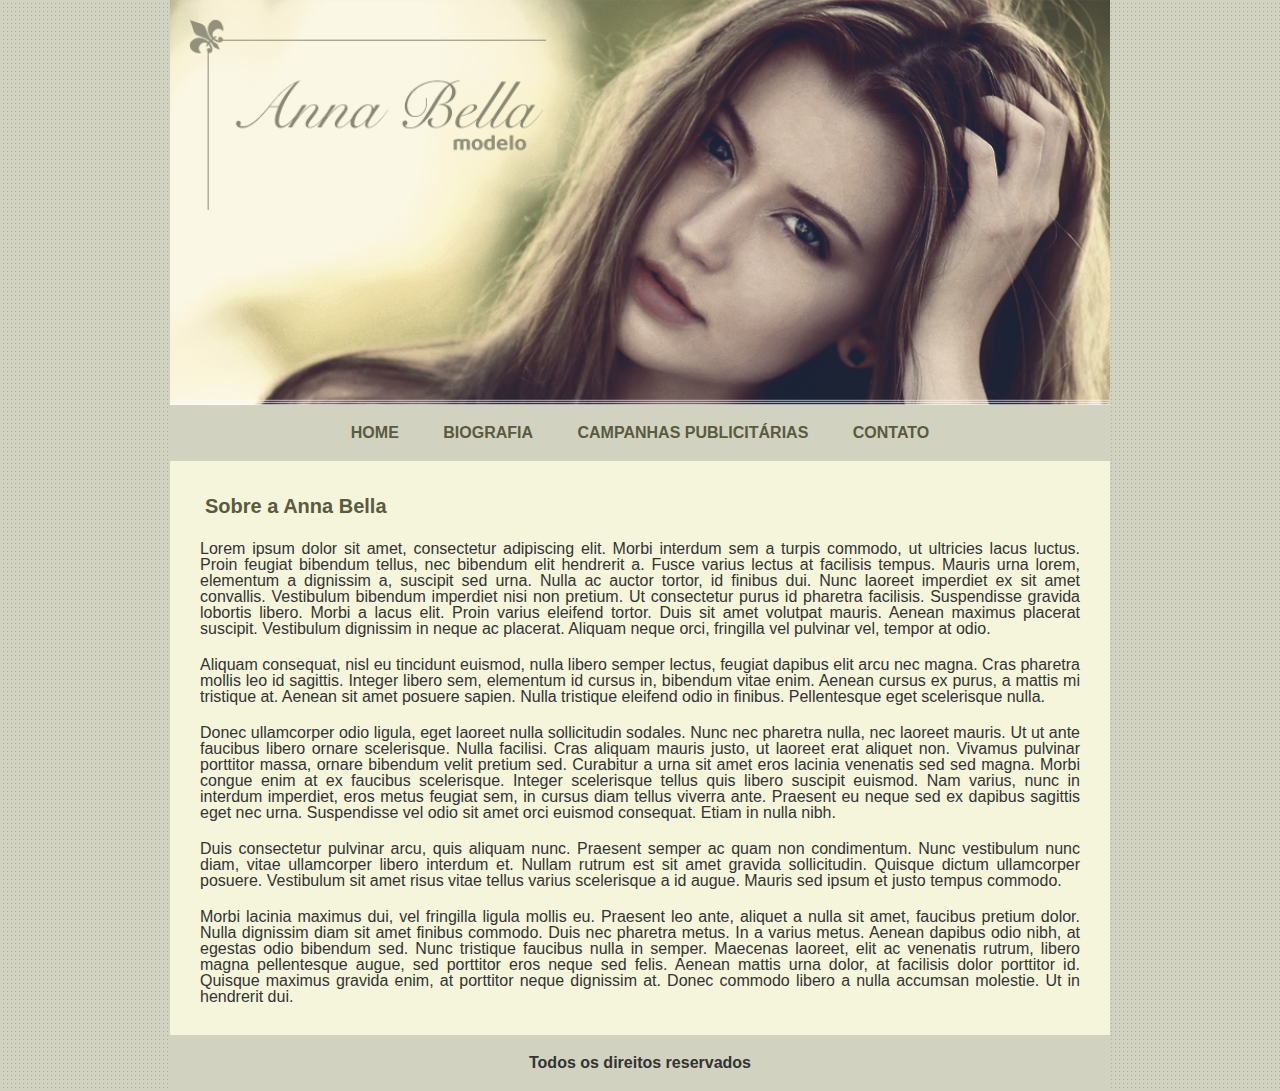
<file: index.html>
<doctype html>

    <html>

    <head>
        <title>Página Inicial</title>
        <meta charset="utf-8">
        <link rel="stylesheet" href="reset.css">
        <link rel="stylesheet" href="estilos.css">
    </head>

    <body>
        <header>
            <nav class="menu-opcoes">
                <h1><img src="img/capa.png" alt="capa Anna Bella"></h1>
                <ul>
                    <li><a href="index.html">HOME</a></li>
                    <li><a href="biografia.html">BIOGRAFIA</a></li>
                    <li><a href="campanhas-publicitarias.html">CAMPANHAS PUBLICITÁRIAS</a></li>
                    <li><a href="contato.tml">CONTATO</a></li>
                </ul>
            </nav>
        </header>
        <section>

            <h1 class="title">Sobre a Anna Bella</h1>

            <p class="paragrafo">Lorem ipsum dolor sit amet, consectetur adipiscing elit. Morbi interdum sem a turpis commodo, ut
                ultricies lacus luctus. Proin feugiat bibendum tellus, nec bibendum elit hendrerit a. Fusce varius
                lectus at facilisis tempus. Mauris urna lorem, elementum a dignissim a, suscipit sed urna. Nulla ac
                auctor tortor, id finibus dui. Nunc laoreet imperdiet ex sit amet convallis. Vestibulum bibendum
                imperdiet nisi non pretium. Ut consectetur purus id pharetra facilisis. Suspendisse gravida lobortis
                libero. Morbi a lacus elit. Proin varius eleifend tortor. Duis sit amet volutpat mauris. Aenean maximus
                placerat suscipit. Vestibulum dignissim in neque ac placerat. Aliquam neque orci, fringilla vel pulvinar
                vel, tempor at odio.
            </p>

            <p class="paragrafo">Aliquam consequat, nisl eu tincidunt euismod, nulla libero semper lectus, feugiat dapibus elit arcu nec
                magna. Cras pharetra mollis leo id sagittis. Integer libero sem, elementum id cursus in, bibendum vitae
                enim. Aenean cursus ex purus, a mattis mi tristique at. Aenean sit amet posuere sapien. Nulla tristique
                eleifend odio in finibus. Pellentesque eget scelerisque nulla.
            </p>
            <p class="paragrafo">
                Donec ullamcorper odio ligula, eget laoreet nulla sollicitudin sodales. Nunc nec pharetra nulla, nec
                laoreet mauris. Ut ut ante faucibus libero ornare scelerisque. Nulla facilisi. Cras aliquam mauris
                justo, ut laoreet erat aliquet non. Vivamus pulvinar porttitor massa, ornare bibendum velit pretium sed.
                Curabitur a urna sit amet eros lacinia venenatis sed sed magna. Morbi congue enim at ex faucibus
                scelerisque. Integer scelerisque tellus quis libero suscipit euismod. Nam varius, nunc in interdum
                imperdiet, eros metus feugiat sem, in cursus diam tellus viverra ante. Praesent eu neque sed ex dapibus
                sagittis eget nec urna. Suspendisse vel odio sit amet orci euismod consequat. Etiam in nulla nibh.
            </p>
            <p class="paragrafo">
                Duis consectetur pulvinar arcu, quis aliquam nunc. Praesent semper ac quam non condimentum. Nunc
                vestibulum nunc diam, vitae ullamcorper libero interdum et. Nullam rutrum est sit amet gravida
                sollicitudin. Quisque dictum ullamcorper posuere. Vestibulum sit amet risus vitae tellus varius
                scelerisque a id augue. Mauris sed ipsum et justo tempus commodo.
            </p>
            <p class="paragrafo">
                Morbi lacinia maximus dui, vel fringilla ligula mollis eu. Praesent leo ante, aliquet a nulla sit amet,
                faucibus pretium dolor. Nulla dignissim diam sit amet finibus commodo. Duis nec pharetra metus. In a
                varius metus. Aenean dapibus odio nibh, at egestas odio bibendum sed. Nunc tristique faucibus nulla in
                semper. Maecenas laoreet, elit ac venenatis rutrum, libero magna pellentesque augue, sed porttitor eros
                neque sed felis. Aenean mattis urna dolor, at facilisis dolor porttitor id. Quisque maximus gravida
                enim, at porttitor neque dignissim at. Donec commodo libero a nulla accumsan molestie. Ut in hendrerit
                dui.
            </p>

        </section>

        <footer class="rodape">
            <p>Todos os direitos reservados</p>
        </footer>
    </body>

    </html>
</file>
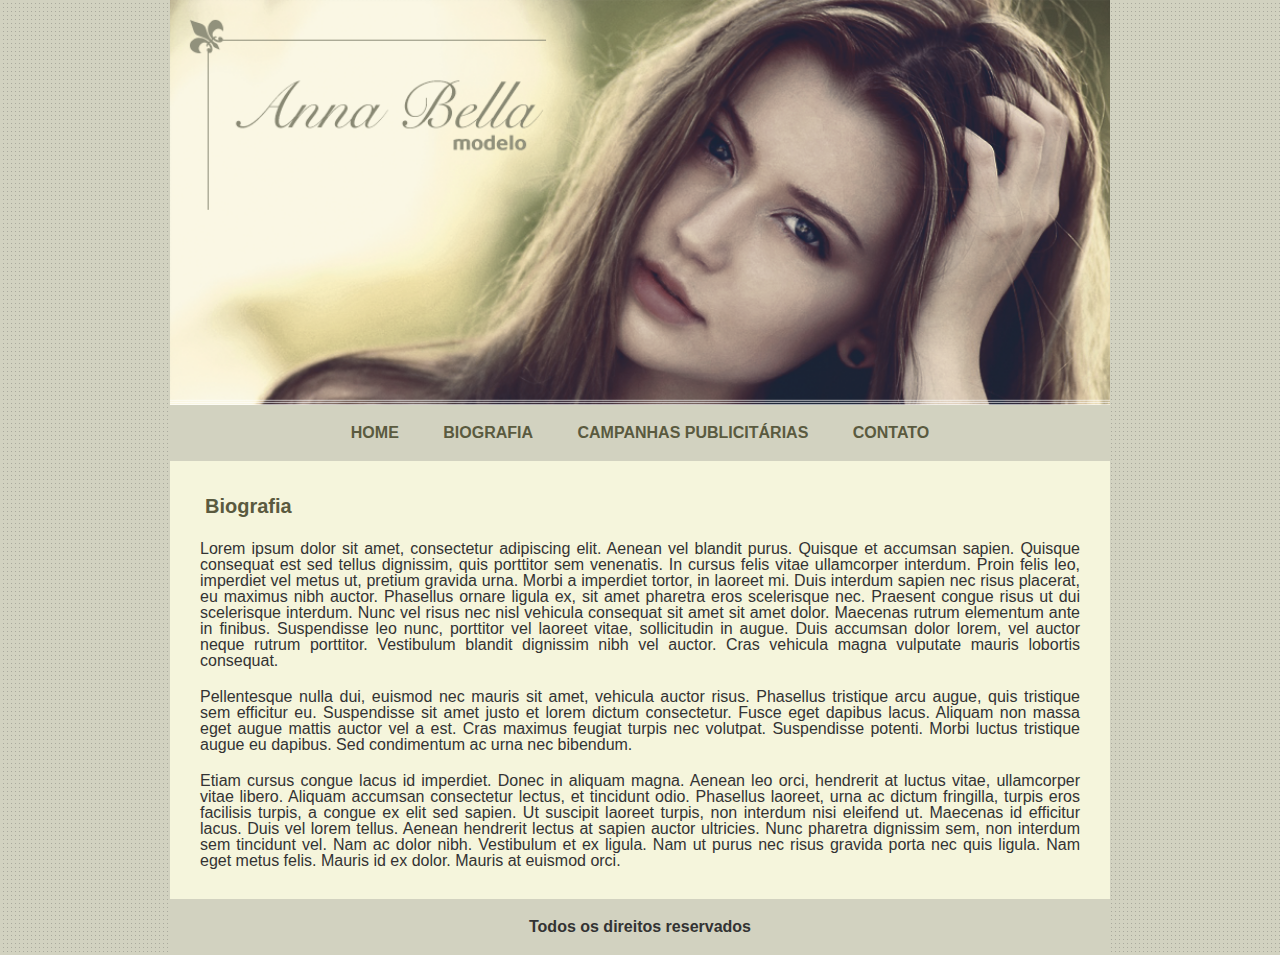
<file: biografia.html>
<doctype html>

    <html>

    <head>
        <title>Biografia</title>
        <meta charset="utf-8">
        <link rel="stylesheet" href="reset.css">
        <link rel="stylesheet" href="estilos.css">
    </head>

    <body>
        <header>
            <nav class="menu-opcoes">
                <h1><img src="img/capa.png" alt="capa Anna Bella"></h1>
                <ul>
                    <li><a href="index.html">HOME</a></li>
                    <li><a href="biografia.html">BIOGRAFIA</a></li>
                    <li><a href="campanhas-publicitarias.html">CAMPANHAS PUBLICITÁRIAS</a></li>
                    <li><a href="contato.html">CONTATO</a></li>
                </ul>
            </nav>
        </header>
        <section>

            <h1 class="title">Biografia</h1>
            <p class="paragrafo">Lorem ipsum dolor sit amet, consectetur adipiscing elit. Aenean vel blandit purus.
                Quisque et accumsan sapien. Quisque consequat est sed tellus dignissim, quis porttitor sem venenatis. In
                cursus felis vitae ullamcorper interdum. Proin felis leo, imperdiet vel metus ut, pretium gravida urna.
                Morbi a imperdiet tortor, in laoreet mi. Duis interdum sapien nec risus placerat, eu maximus nibh
                auctor. Phasellus ornare ligula ex, sit amet pharetra eros scelerisque nec. Praesent congue risus ut dui
                scelerisque interdum. Nunc vel risus nec nisl vehicula consequat sit amet sit amet dolor. Maecenas
                rutrum elementum ante in finibus. Suspendisse leo nunc, porttitor vel laoreet vitae, sollicitudin in
                augue. Duis accumsan dolor lorem, vel auctor neque rutrum porttitor. Vestibulum blandit dignissim nibh
                vel auctor. Cras vehicula magna vulputate mauris lobortis consequat.
            </p>

            <p class="paragrafo">Pellentesque nulla dui, euismod nec mauris sit amet, vehicula auctor risus. Phasellus
                tristique arcu augue, quis tristique sem efficitur eu. Suspendisse sit amet justo et lorem dictum
                consectetur. Fusce eget dapibus lacus. Aliquam non massa eget augue mattis auctor vel a est. Cras
                maximus feugiat turpis nec volutpat. Suspendisse potenti. Morbi luctus tristique augue eu dapibus. Sed
                condimentum ac urna nec bibendum.
            </p>
            <p class="paragrafo">
                Etiam cursus congue lacus id imperdiet. Donec in aliquam magna. Aenean leo orci, hendrerit at luctus
                vitae, ullamcorper vitae libero. Aliquam accumsan consectetur lectus, et tincidunt odio. Phasellus
                laoreet, urna ac dictum fringilla, turpis eros facilisis turpis, a congue ex elit sed sapien. Ut
                suscipit laoreet turpis, non interdum nisi eleifend ut. Maecenas id efficitur lacus. Duis vel lorem
                tellus. Aenean hendrerit lectus at sapien auctor ultricies. Nunc pharetra dignissim sem, non interdum
                sem tincidunt vel. Nam ac dolor nibh. Vestibulum et ex ligula. Nam ut purus nec risus gravida porta nec
                quis ligula. Nam eget metus felis. Mauris id ex dolor. Mauris at euismod orci.
            </p>

        </section>

        <footer class="rodape">
            <p>Todos os direitos reservados</p>
        </footer>
    </body>

    </html>
</file>
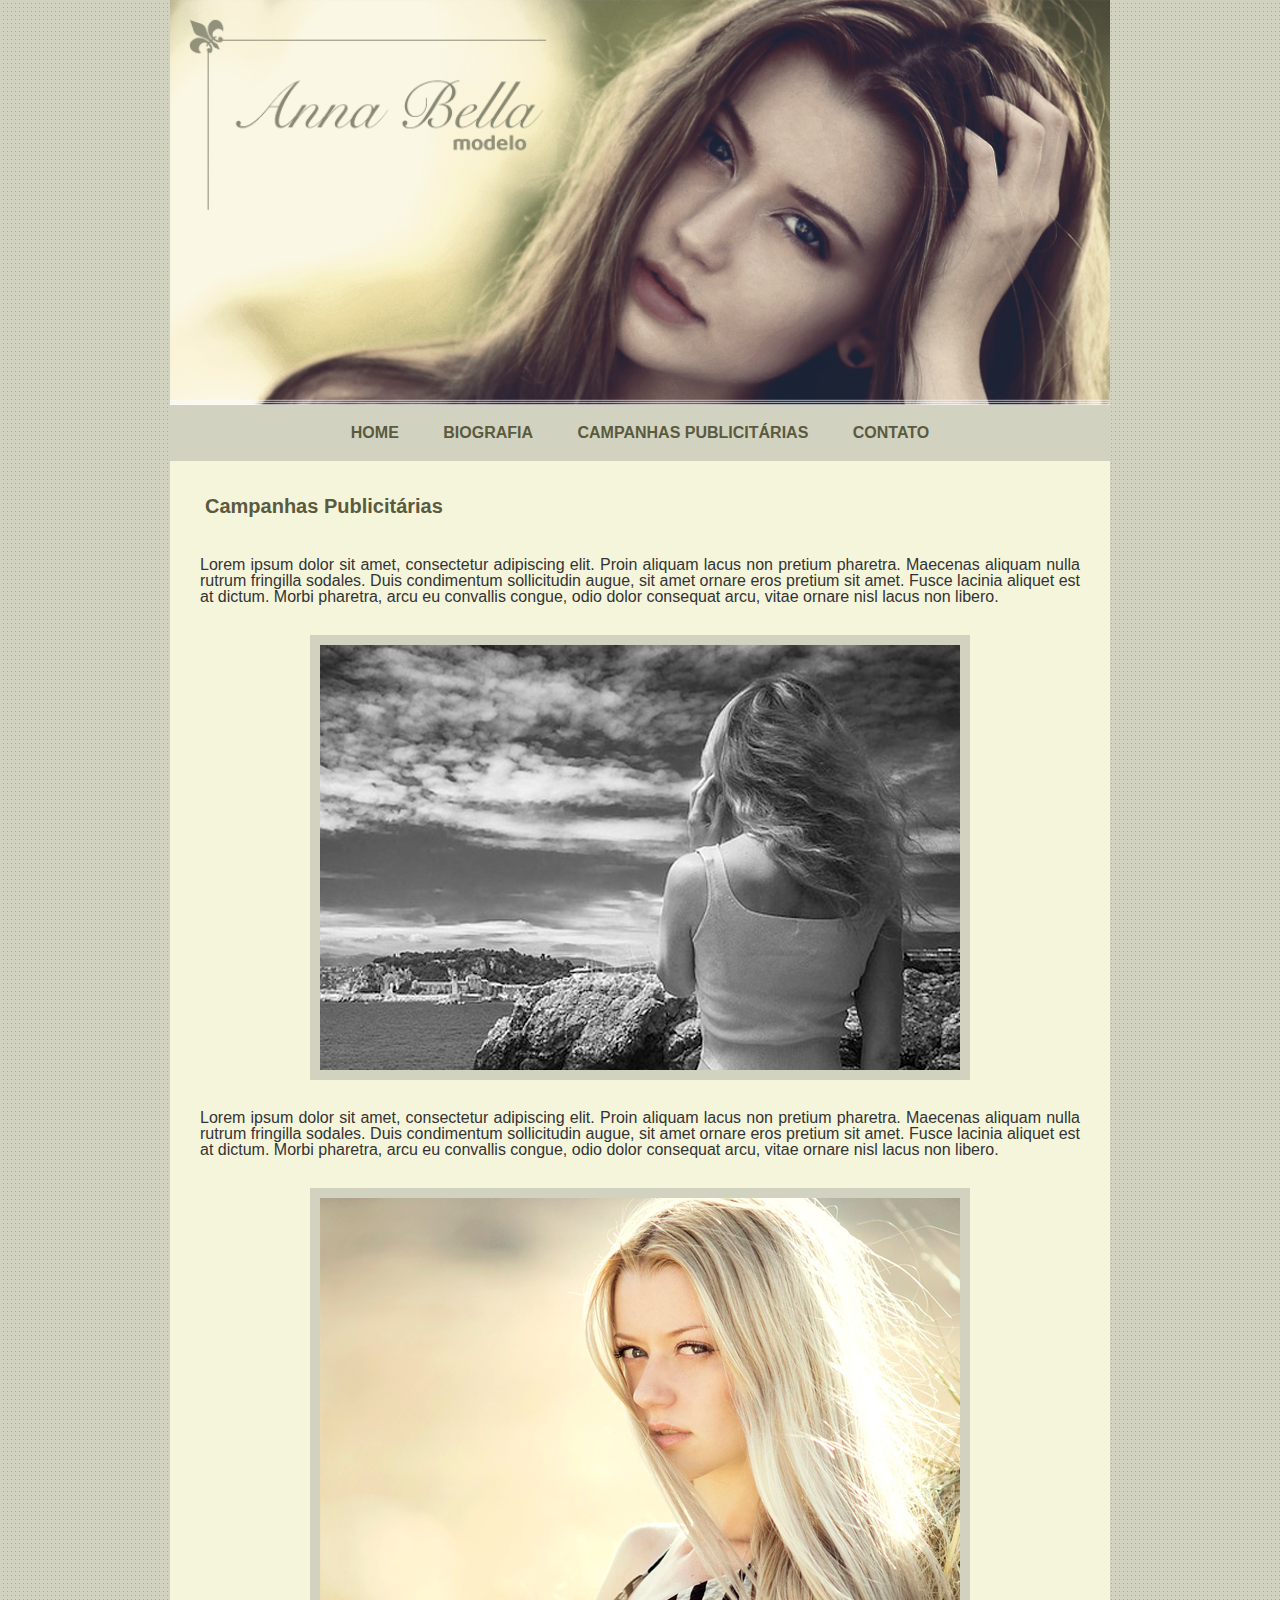
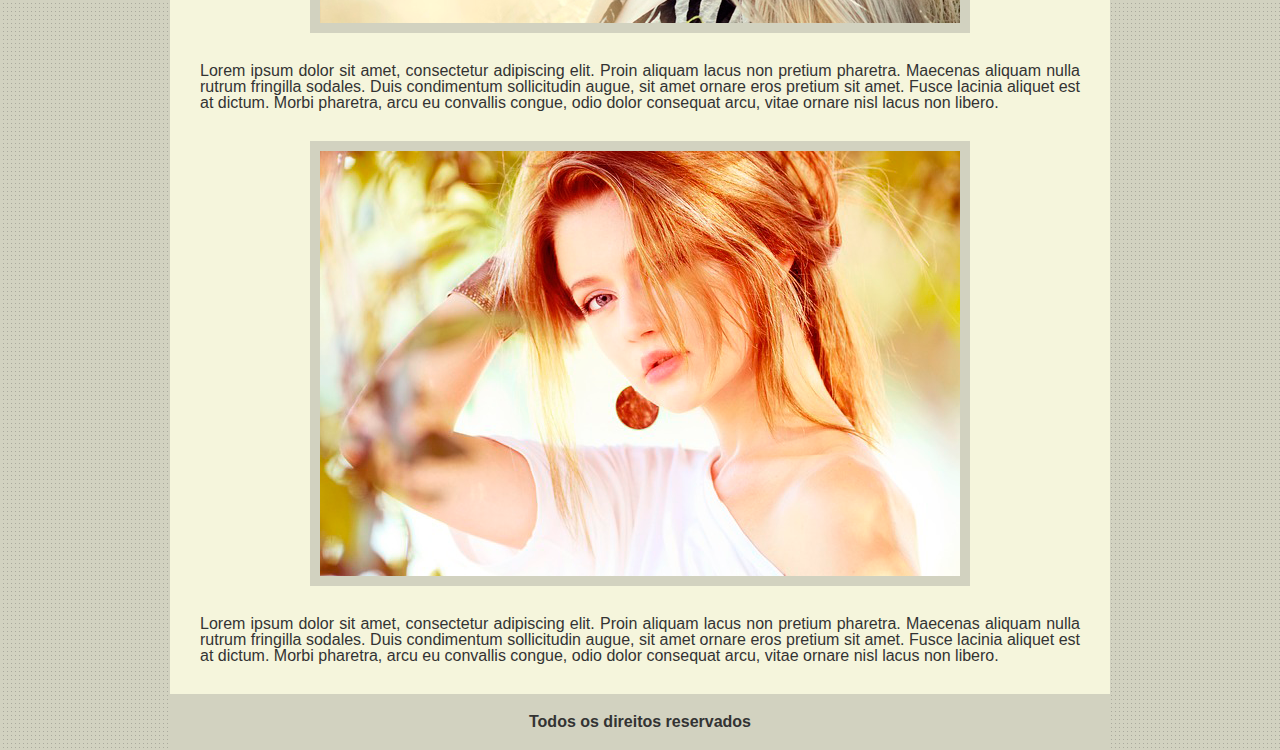
<file: campanhas-publicitarias.html>
<doctype html>

    <html>

    <head>
        <title>Campanhas Publicitárias</title>
        <meta charset="utf-8">
        <link rel="stylesheet" href="reset.css">
        <link rel="stylesheet" href="estilos.css">
    </head>

    <body>
        <header>
            <nav class="menu-opcoes">
                <h1><img src="img/capa.png" alt="capa Anna Bella"></h1>
                <ul>
                    <li><a href="index.html">HOME</a></li>
                    <li><a href="biografia.html">BIOGRAFIA</a></li>
                    <li><a href="campanhas-publicitarias.html">CAMPANHAS PUBLICITÁRIAS</a></li>
                    <li><a href="contato.html">CONTATO</a></li>
                </ul>
            </nav>
        </header>
        <section>

            <h1 class="title">Campanhas Publicitárias</h1><br>

            <p class="paragrafo">Lorem ipsum dolor sit amet, consectetur adipiscing elit. Proin aliquam lacus non
                pretium pharetra.
                Maecenas aliquam nulla rutrum fringilla sodales. Duis condimentum sollicitudin augue, sit amet ornare
                eros pretium sit amet. Fusce lacinia aliquet est at dictum. Morbi pharetra, arcu eu convallis congue,
                odio dolor consequat arcu, vitae ornare nisl lacus non libero.
            </p>

            <h1 class="image"><img src="img/foto1.png" alt="Foto"></h1>

            <p class="paragrafo">Lorem ipsum dolor sit amet, consectetur adipiscing elit. Proin aliquam lacus non
                pretium pharetra.
                Maecenas aliquam nulla rutrum fringilla sodales. Duis condimentum sollicitudin augue, sit amet ornare
                eros pretium sit amet. Fusce lacinia aliquet est at dictum. Morbi pharetra, arcu eu convallis congue,
                odio dolor consequat arcu, vitae ornare nisl lacus non libero.
            </p>

            <h1 class="image"><img src="img/foto2.png" alt="Foto"></h1>

            <p class="paragrafo">Lorem ipsum dolor sit amet, consectetur adipiscing elit. Proin aliquam lacus non
                pretium pharetra. Maecenas aliquam nulla rutrum fringilla sodales. Duis condimentum sollicitudin augue,
                sit amet ornare eros pretium sit amet. Fusce lacinia aliquet est at dictum. Morbi pharetra, arcu eu
                convallis congue, odio dolor consequat arcu, vitae ornare nisl lacus non libero.
            </p>

            <h1 class="image"><img src="img/foto3.png" alt="Foto"></h1>

            <p class="paragrafo">Lorem ipsum dolor sit amet, consectetur adipiscing elit. Proin aliquam lacus non
                pretium pharetra. Maecenas aliquam nulla rutrum fringilla sodales. Duis condimentum sollicitudin augue,
                sit amet ornare eros pretium sit amet. Fusce lacinia aliquet est at dictum. Morbi pharetra, arcu eu
                convallis congue, odio dolor consequat arcu, vitae ornare nisl lacus non libero.
            </p>

        </section>

        <footer class="rodape">
            <p>Todos os direitos reservados</p>
        </footer>
    </body>

    </html>
</file>
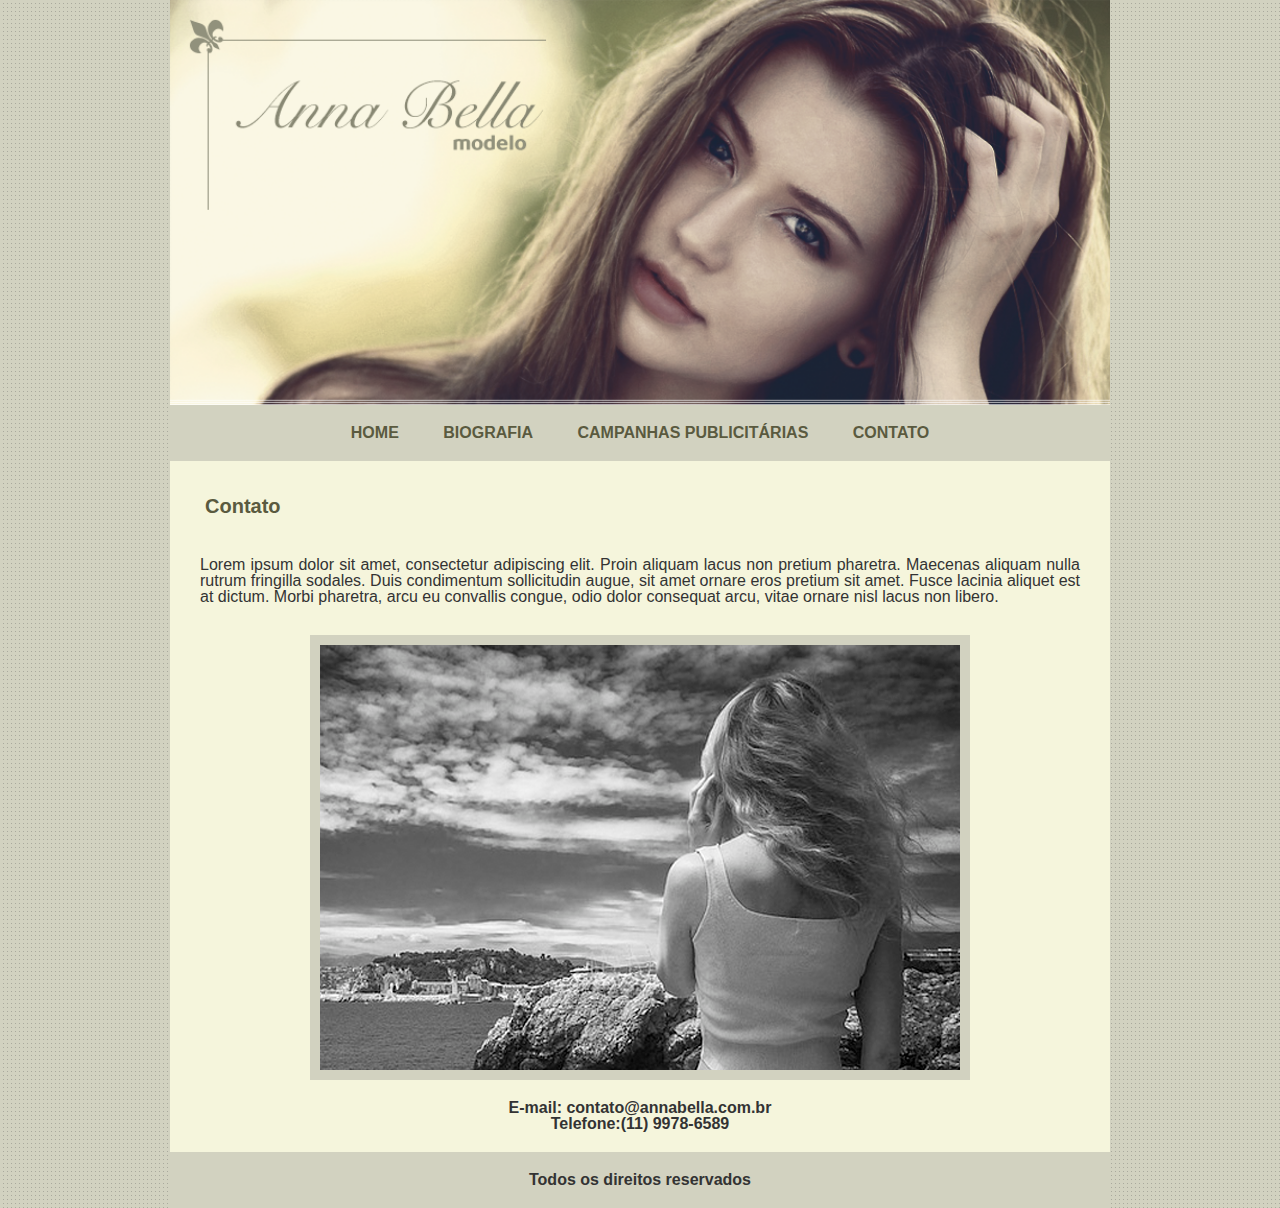
<file: contato.html>
<doctype html>

    <html>

    <head>
        <title>Contato</title>
        <meta charset="utf-8">
        <link rel="stylesheet" href="reset.css">
        <link rel="stylesheet" href="estilos.css">
    </head>

    <body>
        <header>
            <nav class="menu-opcoes">
                <h1><img src="img/capa.png" alt="capa Anna Bella"></h1>
                <ul>
                    <li><a href="index.html">HOME</a></li>
                    <li><a href="biografia.html">BIOGRAFIA</a></li>
                    <li><a href="campanhas-publicitarias.html">CAMPANHAS PUBLICITÁRIAS</a></li>
                    <li><a href="contato.html">CONTATO</a></li>
                </ul>
            </nav>
        </header>
        <section>

            <h1 class="title">Contato</h1><br>

            <p class="paragrafo">Lorem ipsum dolor sit amet, consectetur adipiscing elit. Proin aliquam lacus non
                pretium pharetra. Maecenas aliquam nulla rutrum fringilla sodales. Duis condimentum sollicitudin augue,
                sit amet ornare eros pretium sit amet. Fusce lacinia aliquet est at dictum. Morbi pharetra, arcu eu
                convallis congue, odio dolor consequat arcu, vitae ornare nisl lacus non libero.
            </p>

            <h1 class="image"><img src="img/foto1.png" alt="Foto"></h1>

            <p class="contato">
                E-mail: contato@annabella.com.br <br>
                Telefone:(11) 9978-6589
            </p>

        </section>

        <footer class="rodape">
            <p>Todos os direitos reservados</p>
        </footer>
    </body>

    </html>
</file>
<file: estilos.css>
.menu-opcoes ul {
    text-align: center;
    background-color: #d2d2c0;
    padding: 20px;
}

.menu-opcoes a {
    text-decoration: none;
    color: #5a5a3f;
    font-weight: bold;
}

.menu-opcoes li {
    list-style: none;
    display: inline;
    padding: 20px;

}

.title {
    padding: 15px;
    font-weight: bold;
    font-size: 20px;
    color: #5a5a3f;
}

.rodape {
    text-align: center;
    font-weight: bolder;
    background-color: #d2d2c0;
    padding: 20px;

}

.paragrafo {
    padding: 10px;
    text-align: justify;
}

.image {
    padding: 20px;
    text-align: center;
}

.image img {
    border: solid;
    border-color: #d2d2c0;
    border-width: 10px;

}

.contato {
    text-align: center;
    font-weight: bold
}

body {
    background-image: url(img/fundo.png);
    margin-left: auto;
    margin-right: auto;
    width: 940px;
    font-family: 'Lucida Sans', 'Lucida Sans Regular', 'Lucida Grande', 'Lucida Sans Unicode', Geneva, Verdana, sans-serif;
    color: #333;
}

header img {
    width: 940px;
}

section {
    padding: 20px;
    background-color: beige;
}
</file>
